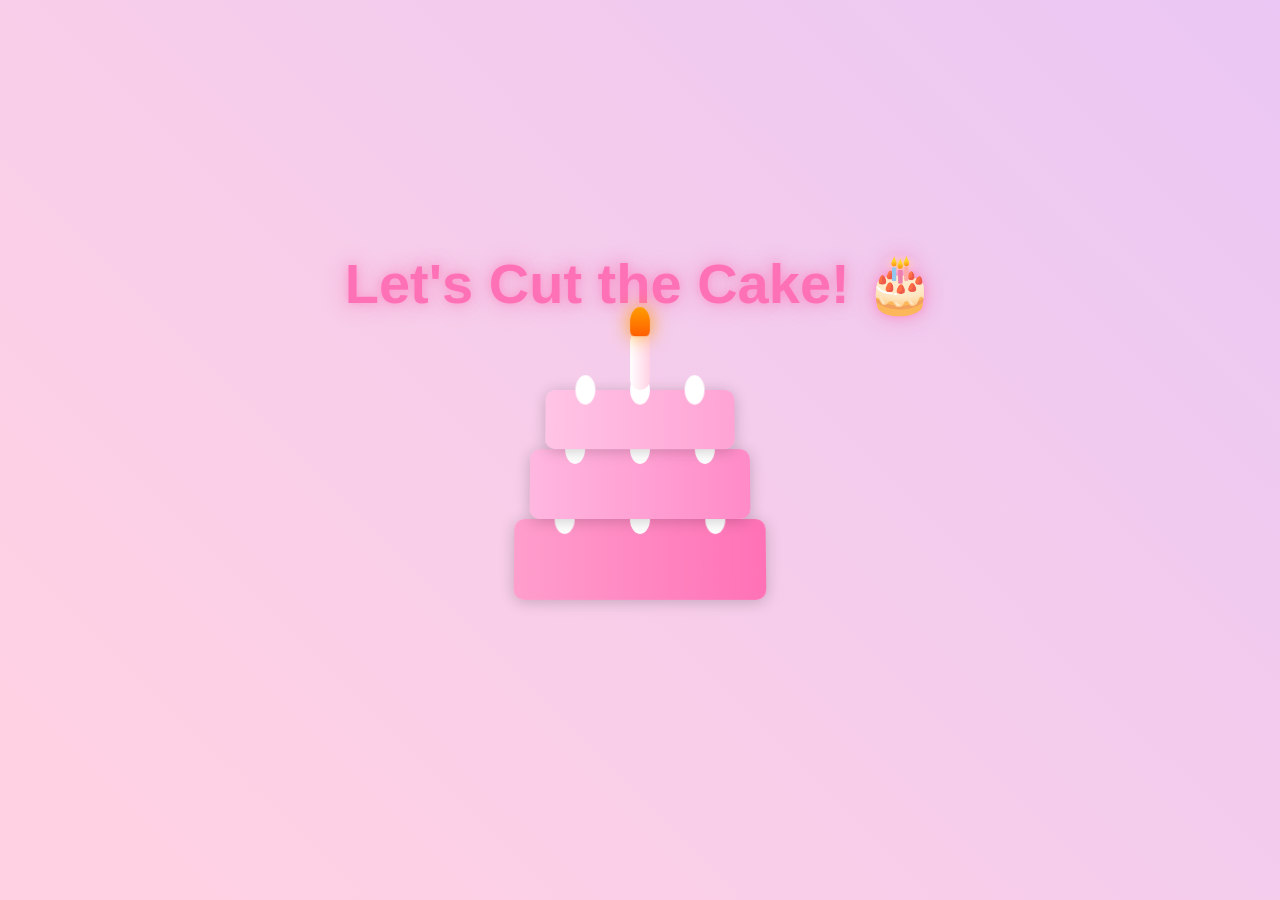
<file: cake.html>
<html lang="en"><head>
    <meta charset="UTF-8">
    <meta name="viewport" content="width=device-width, initial-scale=1.0">
    <title>Let's Celebrate with Cake!</title>
    <script src="https://cdnjs.cloudflare.com/ajax/libs/gsap/3.12.2/gsap.min.js"></script>
    <style>
        * {
            margin: 0;
            padding: 0;
            box-sizing: border-box;
        }

        body {
            min-height: 100vh;
            display: flex;
            flex-direction: column;
            justify-content: center;
            align-items: center;
            background: linear-gradient(45deg, #ffcad4, #ffd1e3, #e0c3fc, #bde0fe);
            background-size: 400% 400%;
            animation: gradientBG 15s ease infinite;
            font-family: 'Arial', sans-serif;
            overflow: hidden;
        }

        .heading {
            font-size: 3.5rem;
            color: #ff71b6;
            text-shadow: 
                0 0 10px rgba(255, 113, 182, 0.5),
                0 0 20px rgba(255, 113, 182, 0.3),
                0 0 30px rgba(255, 113, 182, 0.2);
            margin-bottom: 2rem;
            text-align: center;
            animation: glow 2s ease-in-out infinite alternate;
        }

        @keyframes glow {
            from {
                text-shadow: 0 0 10px #ff71b6, 0 0 20px #ff71b6, 0 0 30px #ff9ecd;
            }
            to {
                text-shadow: 0 0 20px #ff71b6, 0 0 30px #ff71b6, 0 0 40px #ff9ecd;
            }
        }

        .cake-container {
            position: relative;
            width: 300px;
            height: 300px;
            display: flex;
            flex-direction: column;
            align-items: center;
            cursor: pointer;
        }

        .cake {
            position: relative;
            width: 250px;
            height: 250px;
            transform-style: preserve-3d;
            transform: perspective(1000px) rotateX(5deg);
            transition: transform 0.3s ease;
        }

        .cake:hover {
            transform: perspective(1000px) rotateX(5deg) scale(1.05);
        }

        .layer {
            position: absolute;
            width: 100%;
            background: linear-gradient(to right, #ff9ecd, #ff71b6);
            border-radius: 10px;
            box-shadow: 0 2px 15px rgba(0, 0, 0, 0.2);
            display: flex;
            justify-content: center;
        }

        .layer-1 {
            height: 80px;
            bottom: 0;
            width: 250px;
        }

        .layer-2 {
            height: 70px;
            bottom: 80px;
            width: 220px;
            left: 15px;
            background: linear-gradient(to right, #ffb7e0, #ff8ac7);
        }

        .layer-3 {
            height: 60px;
            bottom: 150px;
            width: 190px;
            left: 30px;
            background: linear-gradient(to right, #ffc4e6, #ffa3d4);
        }

        .frosting {
            position: absolute;
            width: 20px;
            height: 30px;
            background: white;
            border-radius: 50%;
            top: -15px;
        }

        .candle {
            position: absolute;
            width: 20px;
            height: 60px;
            background: linear-gradient(to right, #fff, #ffd1e3);
            top: -60px;
            left: 50%;
            transform: translateX(-50%);
            border-radius: 10px;
            z-index: 10;
        }

        .flame {
            position: absolute;
            width: 20px;
            height: 30px;
            background: linear-gradient(to bottom, #ff9d00, #ff5e00);
            border-radius: 50% 50% 20% 20%;
            top: -25px;
            animation: flicker 1s infinite;
            filter: drop-shadow(0 0 10px #ff9d00);
        }

        .ribbon {
            position: fixed;
            width: 15px;
            height: 50px;
            top: -50px;
            border-radius: 5px;
            animation: ribbonFall 3s linear forwards;
        }

        @keyframes ribbonFall {
            0% {
                transform: translateY(0) rotate(0deg) translateX(0);
            }
            50% {
                transform: translateY(50vh) rotate(180deg) translateX(100px);
            }
            100% {
                transform: translateY(100vh) rotate(360deg) translateX(-100px);
            }
        }

        @keyframes flicker {
            0%, 100% { transform: scale(1); opacity: 1; }
            50% { transform: scale(0.9); opacity: 0.8; }
        }

        .smoke {
            position: absolute;
            width: 10px;
            height: 10px;
            background: rgba(255, 255, 255, 0.8);
            border-radius: 50%;
            filter: blur(5px);
            opacity: 0;
        }

        @keyframes gradientBG {
            0% { background-position: 0% 50%; }
            50% { background-position: 100% 50%; }
            100% { background-position: 0% 50%; }
        }
        .next-page-button {
            position: fixed;
            bottom: 40px;
            padding: 15px 40px;
            font-size: 1.2rem;
            background: linear-gradient(45deg, #ff9ecd, #ff71b6);
            border: none;
            border-radius: 25px;
            color: white;
            cursor: pointer;
            opacity: 0;
            transform: translateY(50px);
            transition: all 0.3s ease;
            box-shadow: 
                0 0 15px rgba(255, 113, 182, 0.5),
                0 0 30px rgba(255, 113, 182, 0.3);
            font-family: 'Arial', sans-serif;
            z-index: 1000;
            display: flex;
            align-items: center;
            gap: 10px;
        }
    
        .next-page-button::after {
            content: '→';
            font-size: 1.4rem;
            transition: transform 0.3s ease;
        }
    
        .next-page-button:hover {
            transform: translateY(-3px) scale(1.05);
            box-shadow: 
                0 0 20px rgba(255, 113, 182, 0.6),
                0 0 40px rgba(255, 113, 182, 0.4);
            background: linear-gradient(45deg, #ffb7e0, #ff8ac7);
        }
    
        .next-page-button:hover::after {
            transform: translateX(5px);
        }
    
        @keyframes pulse {
            0%, 100% {
                transform: scale(1);
            }
            50% {
                transform: scale(1.05);
            }
        }
    
        .next-page-button.show {
            opacity: 1;
            transform: translateY(0);
            animation: pulse 2s infinite;
        }
    
    </style>
</head>
<body>
    <h1 class="heading">Let's Cut the Cake! 🎂</h1>
    <div class="cake-container">
        <div class="cake">
            <div class="layer layer-1">
                <div class="frosting"></div>
                <div class="frosting" style="left: 40px"></div>
                <div class="frosting" style="right: 40px"></div>
            </div>
            <div class="layer layer-2">
                <div class="frosting"></div>
                <div class="frosting" style="left: 35px"></div>
                <div class="frosting" style="right: 35px"></div>
            </div>
            <div class="layer layer-3">
                <div class="frosting"></div>
                <div class="frosting" style="left: 30px"></div>
                <div class="frosting" style="right: 30px"></div>
                <div class="candle">
                    <div class="flame"></div>
                </div>
            </div>
        </div>
    </div>
    <button class="next-page-button">Next Page</button>

    <script>
        const cake = document.querySelector('.cake-container');
        const candle = document.querySelector('.candle');
        const flame = document.querySelector('.flame');
        let isClicked = false;

        const ribbonColors = [
            'linear-gradient(45deg, #FF9ECD, #FF71B6)',
            'linear-gradient(45deg, #FFB7E0, #FF8AC7)',
            'linear-gradient(45deg, #FFC4E6, #FFA3D4)',
            'linear-gradient(45deg, #E0C3FC, #BDE0FE)',
            'linear-gradient(45deg, #FFCAD4, #FFD1E3)',
            'linear-gradient(45deg, #B5EAD7, #C7F9CC)',
            'linear-gradient(45deg, #FF9AA2, #FFB7B2)',
            'linear-gradient(45deg, #FFDAC1, #FFE5D9)'
        ];

        function createRibbon() {
            const ribbon = document.createElement('div');
            ribbon.className = 'ribbon';
            ribbon.style.left = `${Math.random() * window.innerWidth}px`;
            ribbon.style.background = ribbonColors[Math.floor(Math.random() * ribbonColors.length)];
            document.body.appendChild(ribbon);

            ribbon.addEventListener('animationend', () => {
                ribbon.remove();
            });
        }

        function startCelebration() {
            if (isClicked) return;
            isClicked = true;

            // Fade out candle smoothly
            gsap.to(candle, {
                opacity: 0,
                y: -20,
                duration: 1,
                ease: "power2.out",
                onComplete: () => candle.remove()
            });

            // Start ribbon rain
            const ribbonInterval = setInterval(() => {
                for (let i = 0; i < 5; i++) {
                    setTimeout(() => createRibbon(), i * 100);
                }
            }, 200);

            // Show next page button after 2 seconds
            setTimeout(() => {
                const nextButton = document.querySelector('.next-page-button');
                nextButton.classList.add('show');
            }, 2000);

            // Stop ribbon rain after 5 seconds
            setTimeout(() => {
                clearInterval(ribbonInterval);
            }, 5000);
        }

        // Add button click handler
        document.querySelector('.next-page-button').addEventListener('click', () => {
            // You can replace this with your actual next page URL
            window.location.href = 'final.html';
        });

        cake.addEventListener('click', startCelebration);
    </script>

</body></html>
</file>
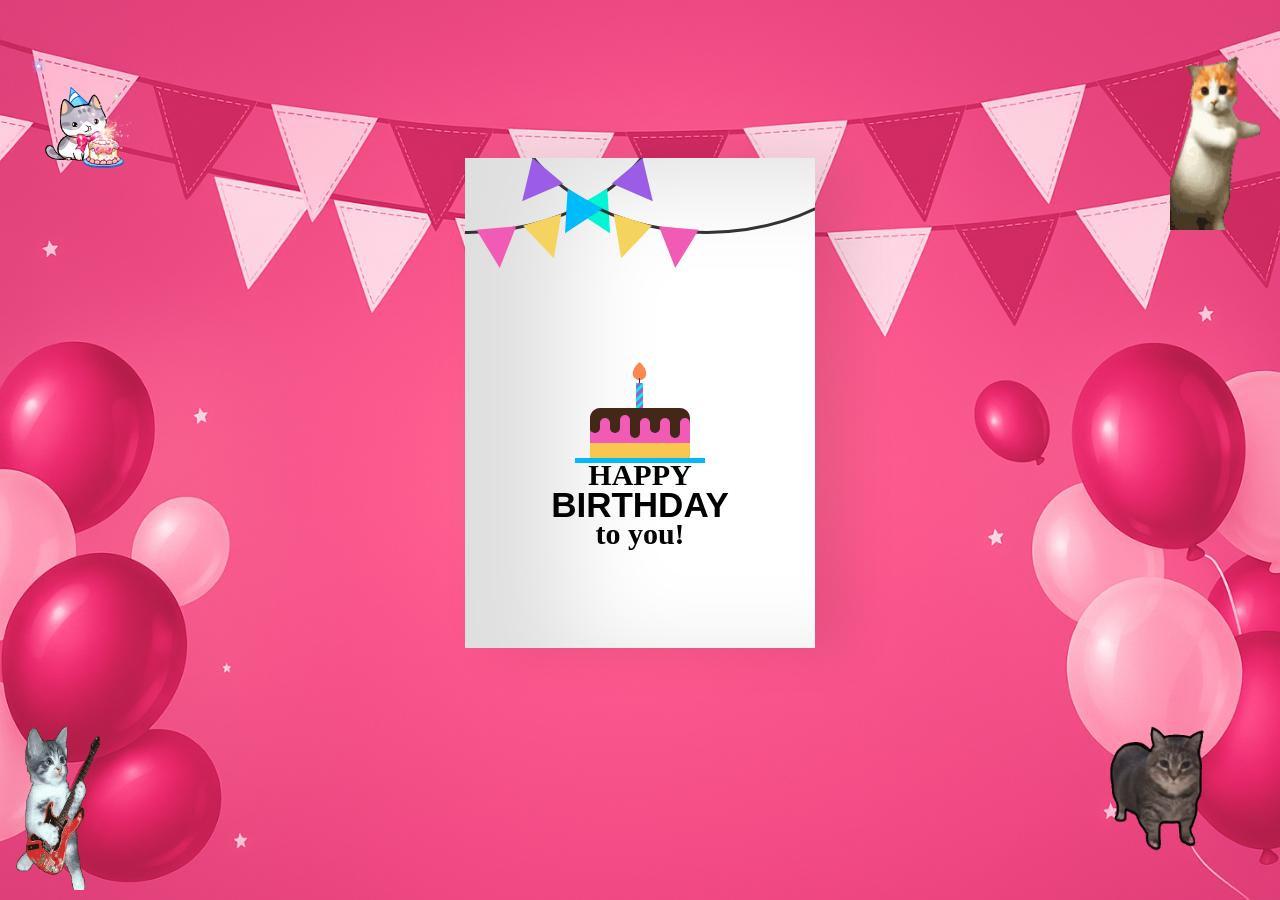
<file: final.html>
<html lang="en"><head>
    <meta charset="UTF-8">
    <meta name="viewport" content="width=device-width, initial-scale=1.0">
    <title>Birthday card</title>
    <link rel="stylesheet" href="style.css">
</head>

<body>
    <img src="images/birthday-happy-birthday.gif" alt="stars" class="star">
    <img src="images/dancing-cat-cat.gif" alt="ballon" class="ballon">
    <div class="container">
        <div class="birthdayCard">
            <div class="cardFront">
                <div class="front-text">
                    <h3 class="happy">HAPPY</h3>
                    <h2 class="bday">BIRTHDAY</h2>
                    <h3 class="toyou">to you!</h3>
                </div>
                <div class="wrap-deco">
                    <div class="decorations"></div>
                    <div class="decorationsTwo"></div>
                </div>
                <div class="wrap-decoTwo">
                    <div class="decorations"></div>
                    <div class="decorationsThree"></div>
                </div>
                <div class="plate">
                    <div class="cake"></div>
                    <div class="flame"></div>
                </div>
            </div>
            <div class="cardInside">
                <div class="img">
                    <img src="images/Niraa.jpg" alt="Brotherpic" class="bdyboy">
                    <img src="images/6ob.gif" alt="confetti" class="confetti">
                </div>
                
                <div class="inside-text">
                    <h3 class="happy">HAPPY</h3>
                    <h2 class="bday">BIRTHDAY</h2>
                    <h3 class="toyou">to you!</h3>
                </div>
                <div class="wishes">
                    <p>Dear Niraaa,</p>
                    <p>Happy birthday jaaan! Thanks for always being there for me. Thanks for making me the happiest. May Allah always keep you safe, sound and happy. 
                    May Allah make your wishes come true & always keep us together!
                    I loveeee youuuu jaaannnn<3
                    </p>
                        <p class="name">Nibituuuu</p>
                    </div>
            </div>
        </div>
    </div>
    <img src="images/catmeme.gif" alt="description" class="newgif">
    <img src="images/4SHX.gif" alt="cat" class="cat">


</body></html>
</file>
<file: style.css>
body {
    height: 96vh;
    background-image: url('images/background.png');
    background-repeat: no-repeat;
    background-size: cover;
}
 
img {
    width : 90px;
}
 
.star {
    position: relative;
    top: 20px;
    width: 150px;
}
 
.ballon {
    position: fixed;
    height: 180px;
    top: 50px;
    right: 20px;
}
 
.cat {
    position: fixed;
    left: 10px;
    bottom: 10px;
    height: 170px;
}
 
 
.container {
    display: flex;
    align-items: center;
    justify-content: center;
}
 
.birthdayCard {
    position: relative;
    width: 350px;
    height: 490px;
    cursor: pointer;
    transform-style: preserve-3d;
    transform: perspective(2500px);
    transition: 4s;
}
 
.birthdayCard:hover {
    transform: perspective(2500px) rotate(5deg);
    box-shadow: inset 100px 20px 100px rgba(0, 0, 0, .15), 0 10px 100px rgba(0, 0, 0, 0.3);
}
 
.birthdayCard:hover .cardFront {
    transform: rotateY(-160deg);
}
 
.birthdayCard:hover .front-text {
    display: none;
}
 
.birthdayCard:hover .wrap-deco {
    display: none;
}
 
.birthdayCard:hover .wrap-decoTwo {
    display: none;
}
 
.birthdayCard:hover .plate {
    display: none;
}
 
.cardFront {
    position: relative;
    background-color: #fff;
    width: 350px;
    height: 490px;
    overflow: hidden;
    transform-origin: left;
    box-shadow: inset 100px 20px 100px rgba(0, 0, 0, .13), 30px 0 50px rgba(0, 0, 0, 0.1);
    transition: .4s;
}
 
.happy,
.toyou {
    position: relative;
    font-family: didot;
    text-align: center;
    backface-visibility: hidden;
    font-size: 30px;
}
 
.happy {
    top: 270px;
}
 
.toyou {
    top: 195px;
}
 
.bday {
    position: relative;
    font-family: arial;
    font-size: 35px;
    text-align: center;
    top: 233px;
}
 
.wrap-deco {
    position: absolute;
    top: -230px;
    left: -200px;
}
 
.decorations {
    position: absolute;
    width: 400px;
    height: 300px;
    border: 3px solid #333;
    border-radius: 50%;
}
 
.decorations:before,
.decorations:after,
.decorationsTwo:before,
.decorationsTwo:after,
.decorationsThree:before,
.decorationsThree:after {
    content: "";
    position: absolute;
    border-left: 20px solid transparent;
    border-right: 20px solid transparent;
    width: 0;
    height: 0;
}
 
.decorations:before {
    border-top: 40px solid #f15bb5;
    top: 297px;
    left: 210px;
    transform: rotate(-5deg);
}
 
.decorations:after {
    border-top: 40px solid #f4d35e;
    top: 288px;
    left: 260px;
    transform: rotate(-17deg);
}
 
.decorationsTwo:before {
    border-top: 40px solid #00f5d4;
    top: 268px;
    left: 315px;
    transform: rotate(-30deg);
}
 
.decorationsTwo:after,
.decorationsThree:after {
    border-top: 40px solid #9b5de5;
    top: 238px;
    left: 355px;
    transform: rotate(-40deg);
}
 
.wrap-decoTwo {
    transform: scaleX(-1);
    position: absolute;
    top: -230px;
    left: 445px;
}
 
.decorationsThree:before {
    border-top: 40px solid #00bbf9;
    top: 268px;
    left: 315px;
    transform: rotate(-30deg);
}
 
.plate {
    position: absolute;
    width: 130px;
    height: 5px;
    background-color: #00bbf9;
    left: 110px;
    top: 300px;
}
 
.cake {
    position: absolute;
    overflow: hidden;
    width: 100px;
    height: 50px;
    background-color: #f15bb5;
    border-radius: 10px 10px 0 0;
    top: -50px;
    left: 15px;
    box-shadow: inset 0 -15px #f9c74f, inset 0 15px #432818;
}
 
.cake:before {
    content: "";
    position: absolute;
    background-color: #432818;
    width: 10px;
    height: 20px;
    top: 5px;
    border-radius: 20px;
    box-shadow: 10px 5px #f15bb5, 20px 0px #432818, 30px 2px #f15bb5, 40px 5px #432818, 50px 5px #f15bb5, 60px 0px #432818, 70px 5px #f15bb5, 80px 5px #432818, 90px 5px #f15bb5;
}
 
.plate:before {
    content: "";
    position: absolute;
    background: repeating-linear-gradient(-45deg, #9b5de5, #9b5de5 3px, #00f5d4 3px, #00f5d4 6px);
    width: 7px;
    height: 25px;
    top: -75px;
    left: 61px;
}
 
.plate:after {
    content: "";
    position: absolute;
    width: 1px;
    height: 5px;
    background-color: #333;
    top: -80px;
    left: 64px;
}
 
.flame {
    position: absolute;
    background-color: #fb5607;
    border-radius: 80% 0 55% 50% / 55% 0 80% 50%;
    transform: rotate(-45deg);
    width: 15px;
    height: 15px;
    opacity: 0.7;
    top: -93px;
    left: 57px;
}
 
.cardInside {
    position: absolute;
    background-color: #fff;
    width: 340px;
    height: 490px;
    z-index: -1;
    left: 0;
    top: 0;
    box-shadow: inset 100px 20px 100px rgba(0, 0, 0, 0.2);
}
 
.bdyboy {
    display: inline-block;
    height: 115px;
    border-top: 2px solid skyblue;
}
 
.inside-text {
    position: relative;
    top: -320px;
    left: 30px;
    transform: scale(0.7);
}
 
.wishes {
    position: relative;
    top: -200px;
    margin: 25px;
}
 
p {
    font-family: 'Brush Script MT', cursive;
    color: #333;
}
 
.name {
    margin-left: 200px;
}

.newgif {
    position: fixed;
    width: 190px;
    bottom: 20px;
    right: 20px;   
}

/* KNIFE */
.knife {
    position: absolute;
    top: 120px;
    left: -250px;
    width: 220px;
    height: 40px;
    display: flex;
    align-items: center;
    z-index: 100;
    opacity: 0;
}

.knife-blade {
    width: 160px;
    height: 18px;
    background: linear-gradient(to right, #dfe6e9, #b2bec3);
    clip-path: polygon(0 0, 100% 50%, 0 100%);
    box-shadow: 0 0 10px rgba(255,255,255,0.7);
}

.knife-handle {
    width: 60px;
    height: 25px;
    background: linear-gradient(to right, #2d3436, #000);
    border-radius: 10px;
}

/* Cake cut effect */
.cake.cut .layer-1,
.cake.cut .layer-2,
.cake.cut .layer-3 {
    transition: all 1s ease;
}

.cake.cut .layer-1 {
    transform: translateX(-25px) rotate(-3deg);
}

.cake.cut .layer-2 {
    transform: translateX(25px) rotate(3deg);
}

.cake.cut .layer-3 {
    transform: translateY(10px);
}

/* Sparkles */
.sparkle {
    position: absolute;
    width: 8px;
    height: 8px;
    background: white;
    border-radius: 50%;
    pointer-events: none;
    animation: sparkleAnim 1s linear forwards;
}

@keyframes sparkleAnim {
    0% {
        transform: scale(0);
        opacity: 1;
    }
    100% {
        transform: scale(2);
        opacity: 0;
    }
}
</file>
